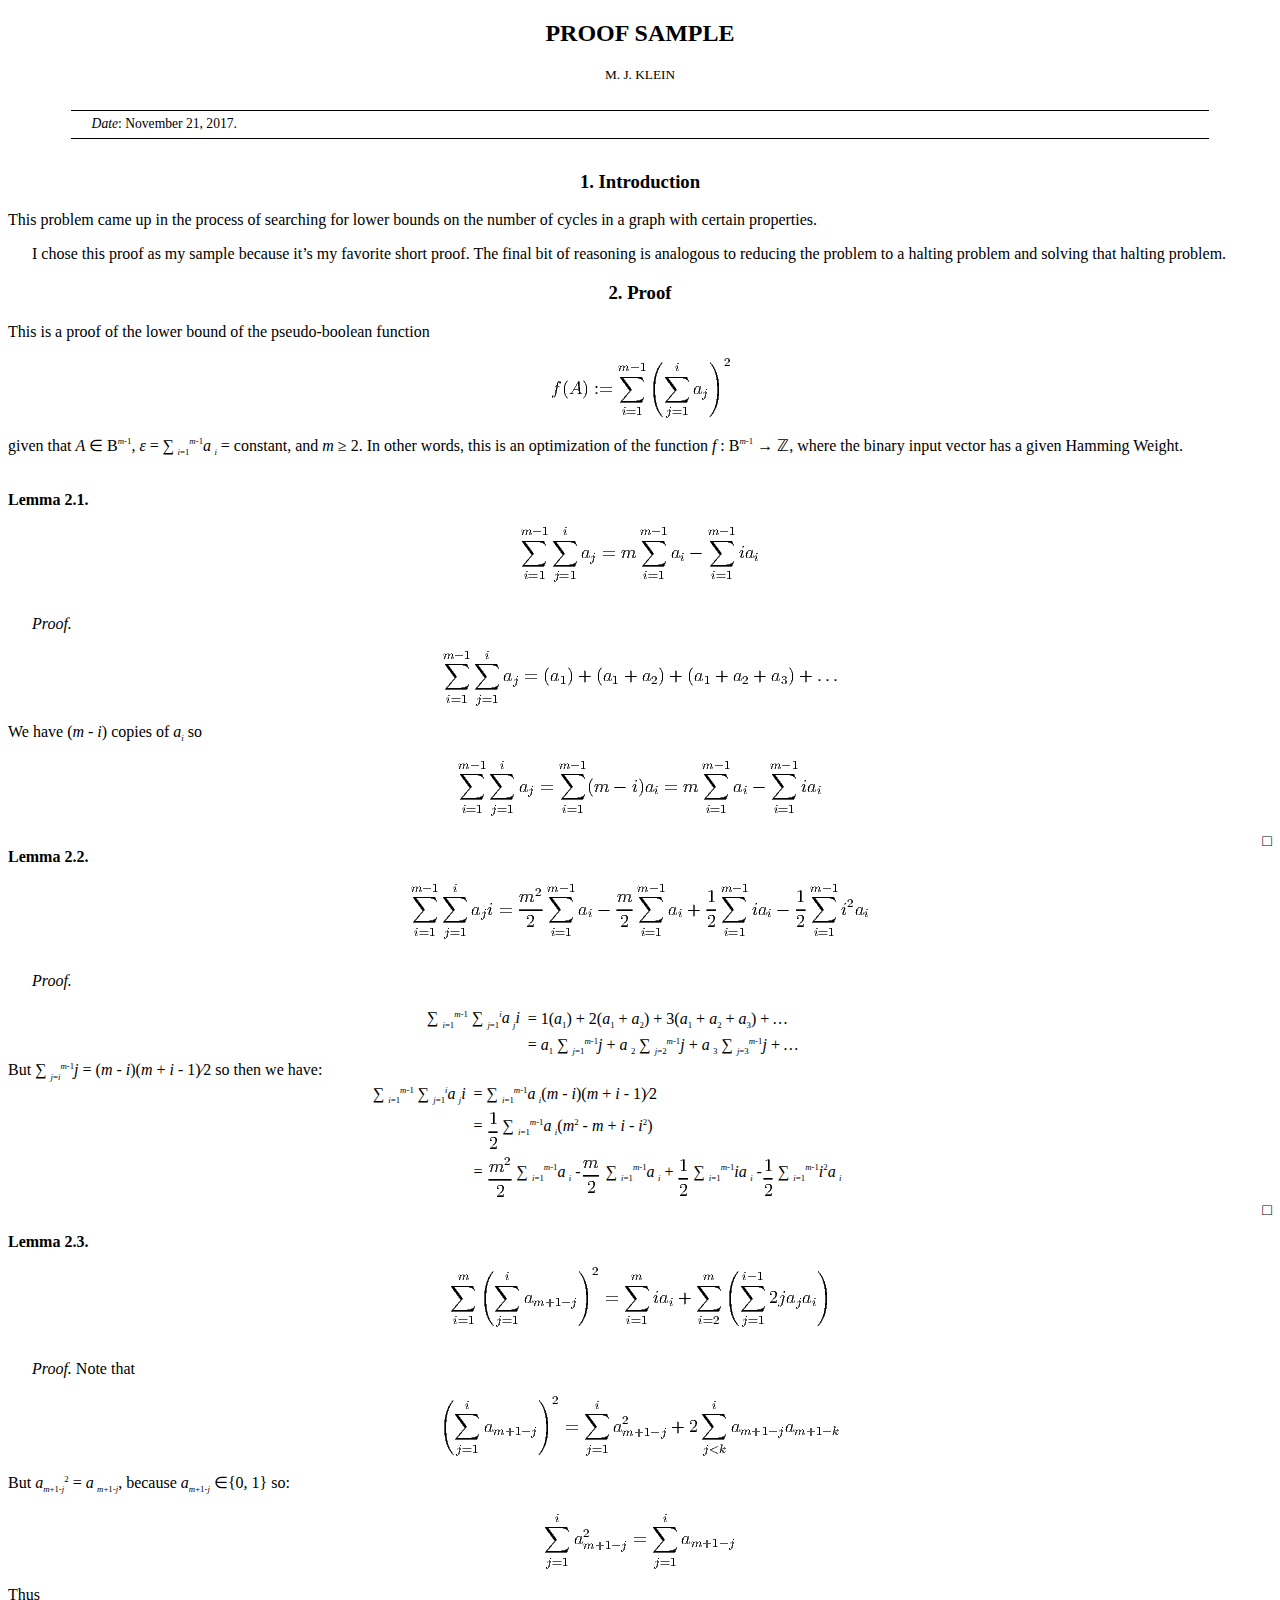
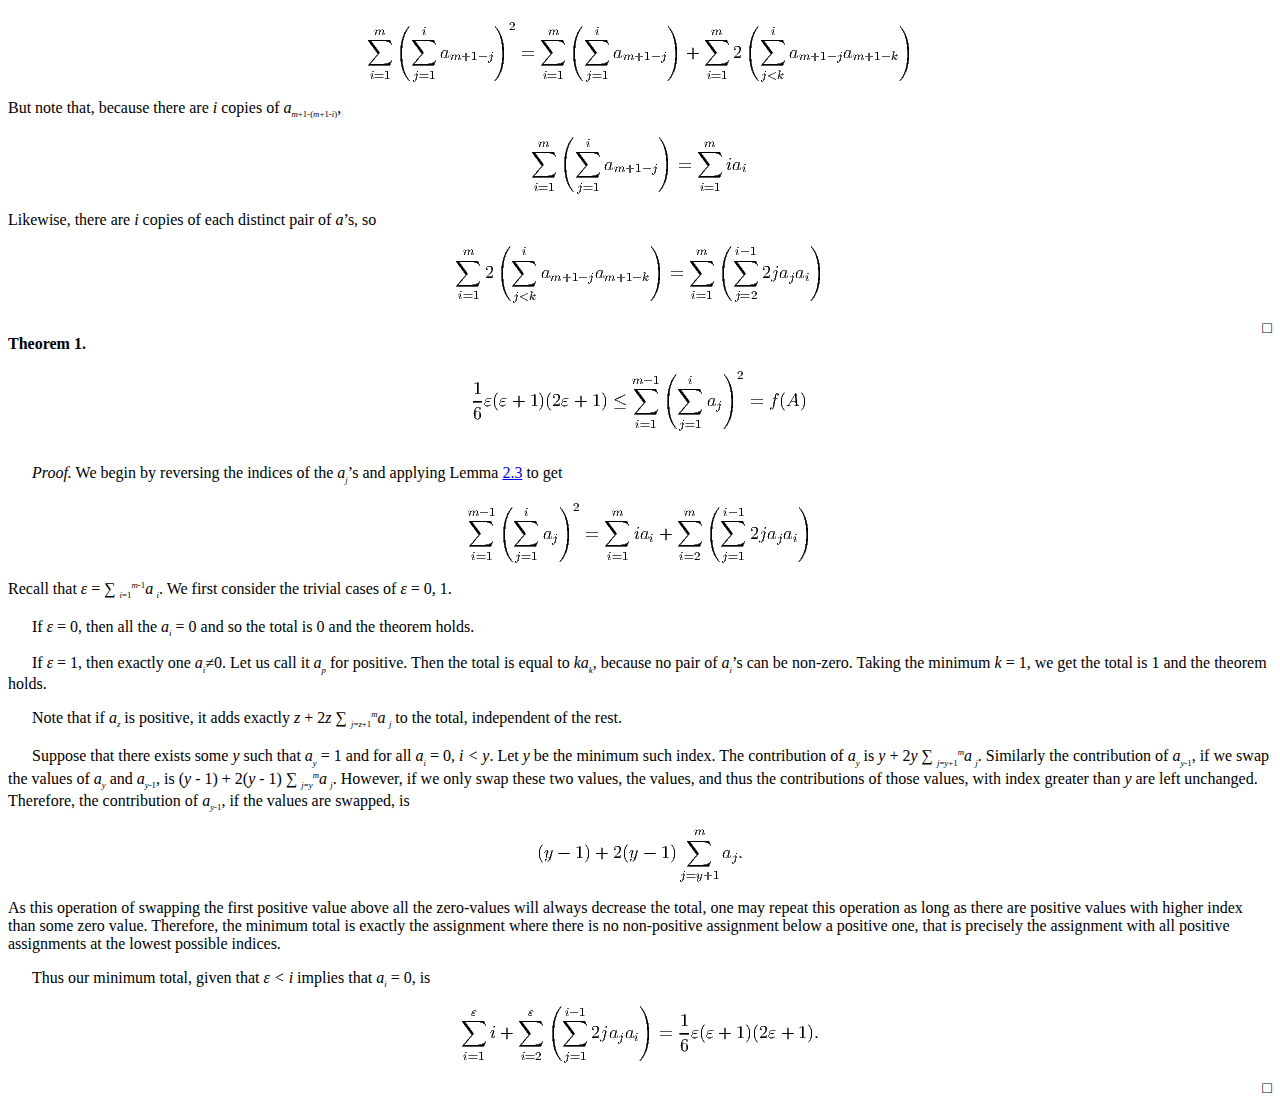
<file: ProofSample.html>
<!DOCTYPE html PUBLIC "-//W3C//DTD HTML 4.01 Transitional//EN"  
  "http://www.w3.org/TR/html4/loose.dtd">  
<html > 
<head><title>Proof Sample</title> 
<meta http-equiv="Content-Type" content="text/html; charset=iso-8859-1"> 
<meta name="generator" content="TeX4ht (http://www.tug.org/tex4ht/)"> 
<meta name="originator" content="TeX4ht (http://www.tug.org/tex4ht/)"> 
<!-- html --> 
<meta name="src" content="ProofSample.tex"> 
<link rel="stylesheet" type="text/css" href="ProofSample.css"> 
</head><body 
>
  <div class="maketitle">
  <h2 class="titleHead">
PROOF SAMPLE
  </h2><div class="authors"><span class="author" >
<span 
class="cmr-10">M.</span><span 
class="cmr-10">&#x00A0;J.</span><span 
class="cmr-10">&#x00A0;KLEIN</span>
  </span></div>
<div class="submaketitle">
  <div class="date" >
<!--l. 52--><p class="indent" >  <span 
class="cmti-12">Date</span>:&#x00A0;November 21, 2017.</div></div></div>
  <h3 class="sectionHead"><span class="titlemark">1. </span> <a 
 id="x1-10001"></a>Introduction</h3>
<!--l. 56--><p class="noindent" >This problem came up in the process of searching for lower bounds on the
number of cycles in a graph with certain properties.
<!--l. 58--><p class="indent" >  I chose this proof as my sample because it&#8217;s my favorite short proof. The
final bit of reasoning is analogous to reducing the problem to a halting
problem and solving that halting problem.
  <h3 class="sectionHead"><span class="titlemark">2. </span> <a 
 id="x1-20002"></a>Proof</h3>
<!--l. 61--><p class="noindent" >This is a proof of the lower bound of the pseudo-boolean function
  <center class="math-display" >
<img 
src="ProofSample0x.png" alt="            (       )
        m&#x2211; -1  &#x2211;i      2
f(A ) :=          aj
         i=1   j=1   " class="math-display" ></center>

given that <span 
class="cmmi-12">A </span><span 
class="cmsy-10x-x-120">&#x2208; </span><span 
class="msbm-10x-x-120">B</span><sup><span 
class="cmmi-8">m</span><span 
class="cmsy-8">-</span><span 
class="cmr-8">1</span></sup>, <span 
class="cmmi-12">&#x03B5; </span>= <span 
class="cmex-10x-x-120">&#x2211;</span><sub>
<span 
class="cmmi-8">i</span><span 
class="cmr-8">=1</span></sub><sup><span 
class="cmmi-8">m</span><span 
class="cmsy-8">-</span><span 
class="cmr-8">1</span></sup><span 
class="cmmi-12">a</span><sub>
<span 
class="cmmi-8">i</span></sub> = constant, and <span 
class="cmmi-12">m </span><span 
class="cmsy-10x-x-120">&#x2265; </span>2. In other
words, this is an optimization of the function <span 
class="cmmi-12">f </span>: <span 
class="msbm-10x-x-120">B</span><sup><span 
class="cmmi-8">m</span><span 
class="cmsy-8">-</span><span 
class="cmr-8">1</span></sup> <span 
class="cmsy-10x-x-120">&#x2192; </span><span 
class="msbm-10x-x-120">&#x2124;</span>, where the
binary input vector has a given Hamming Weight.
  <div class="newtheorem">
<!--l. 66--><p class="noindent" ><span class="head">
<a 
 id="x1-2001r1"></a>
<span 
class="cmbx-12">Lemma 2.1.</span>  </span>
  <center class="math-display" >
<img 
src="ProofSample1x.png" alt="m&#x2211; -1&#x2211; i        m&#x2211; -1     m&#x2211;-1
        aj = m     ai -     iai
 i=1 j=1         i=1      i=1
" class="math-display" ></center>
  </div>
  <div class="proof">
<!--l. 71--><p class="indent" >  <span class="head">
<span 
class="cmti-12">Proof.</span> </span>
  <center class="math-display" >
<img 
src="ProofSample2x.png" alt="m&#x2211; -1&#x2211;i
        aj = (a1) + (a1 + a2) + (a1 + a2 + a3) + ...
 i=1 j=1
" class="math-display" ></center> We have (<span 
class="cmmi-12">m </span><span 
class="cmsy-10x-x-120">- </span><span 
class="cmmi-12">i</span>) copies of <span 
class="cmmi-12">a</span><sub><span 
class="cmmi-8">i</span></sub> so <br 
class="newline" />
  <center class="math-display" >
<img 
src="ProofSample3x.png" alt="m -1  i      m- 1              m- 1    m -1
 &#x2211;  &#x2211;        &#x2211;                 &#x2211;        &#x2211;
        aj =     (m  - i)ai = m     ai -    iai
 i=1  j=1      i=1               i=1      i=1
" class="math-display" ></center> <span class="qed"><span 
class="msam-10x-x-120">&#x25A1;</span></span>
  </div>
  <div class="newtheorem">
<!--l. 77--><p class="noindent" ><span class="head">
<a 
 id="x1-2002r2"></a>
<span 
class="cmbx-12">Lemma 2.2.</span>  </span>
  <center class="math-display" >
<img 
src="ProofSample4x.png" alt="m-1  i           m-1        m- 1      m -1        m-1
&#x2211;  &#x2211;         m2- &#x2211;       m- &#x2211;        1&#x2211;         1-&#x2211;   2
       aji =  2     ai -  2     ai + 2    iai - 2    i ai
i=1 j=1           i=1        i=1        i=1         i=1
" class="math-display" ></center>
  </div>
  <div class="proof">
<!--l. 86--><p class="indent" >  <span class="head">
<span 
class="cmti-12">Proof.</span> </span>
<table 
class="align-star">
       <tr><td 
class="align-odd"><span 
class="cmex-10x-x-120">&#x2211;</span>
  <sub><span 
class="cmmi-8">i</span><span 
class="cmr-8">=1</span></sub><sup><span 
class="cmmi-8">m</span><span 
class="cmsy-8">-</span><span 
class="cmr-8">1</span></sup> <span 
class="cmex-10x-x-120">&#x2211;</span>
<sub><span 
class="cmmi-8">j</span><span 
class="cmr-8">=1</span></sub><sup><span 
class="cmmi-8">i</span></sup><span 
class="cmmi-12">a</span><sub>
<span 
class="cmmi-8">j</span></sub><span 
class="cmmi-12">i</span></td>       <td 
class="align-even"> = 1(<span 
class="cmmi-12">a</span><sub><span 
class="cmr-8">1</span></sub>) + 2(<span 
class="cmmi-12">a</span><sub><span 
class="cmr-8">1</span></sub> + <span 
class="cmmi-12">a</span><sub><span 
class="cmr-8">2</span></sub>) + 3(<span 
class="cmmi-12">a</span><sub><span 
class="cmr-8">1</span></sub> + <span 
class="cmmi-12">a</span><sub><span 
class="cmr-8">2</span></sub> + <span 
class="cmmi-12">a</span><sub><span 
class="cmr-8">3</span></sub>) + <span 
class="cmmi-12">&#x2026;</span></td>                   <td 
class="align-label"></td>       <td 
class="align-label">
       </td></tr><tr><td 
class="align-odd"></td>                            <td 
class="align-even"> = <span 
class="cmmi-12">a</span><sub><span 
class="cmr-8">1</span></sub> <span 
class="cmex-10x-x-120">&#x2211;</span>
   <sub><span 
class="cmmi-8">j</span><span 
class="cmr-8">=1</span></sub><sup><span 
class="cmmi-8">m</span><span 
class="cmsy-8">-</span><span 
class="cmr-8">1</span></sup><span 
class="cmmi-12">j </span>+ <span 
class="cmmi-12">a</span><sub>
<span 
class="cmr-8">2</span></sub> <span 
class="cmex-10x-x-120">&#x2211;</span>
<sub><span 
class="cmmi-8">j</span><span 
class="cmr-8">=2</span></sub><sup><span 
class="cmmi-8">m</span><span 
class="cmsy-8">-</span><span 
class="cmr-8">1</span></sup><span 
class="cmmi-12">j </span>+ <span 
class="cmmi-12">a</span><sub>
<span 
class="cmr-8">3</span></sub> <span 
class="cmex-10x-x-120">&#x2211;</span>
<sub><span 
class="cmmi-8">j</span><span 
class="cmr-8">=3</span></sub><sup><span 
class="cmmi-8">m</span><span 
class="cmsy-8">-</span><span 
class="cmr-8">1</span></sup><span 
class="cmmi-12">j </span>+ <span 
class="cmmi-12">&#x2026;</span></td>       <td 
class="align-label"></td>       <td 
class="align-label"></td></tr></table>
But <span 
class="cmex-10x-x-120">&#x2211;</span>
  <sub><span 
class="cmmi-8">j</span><span 
class="cmr-8">=</span><span 
class="cmmi-8">i</span></sub><sup><span 
class="cmmi-8">m</span><span 
class="cmsy-8">-</span><span 
class="cmr-8">1</span></sup><span 
class="cmmi-12">j </span>= (<span 
class="cmmi-12">m </span><span 
class="cmsy-10x-x-120">- </span><span 
class="cmmi-12">i</span>)(<span 
class="cmmi-12">m </span>+ <span 
class="cmmi-12">i </span><span 
class="cmsy-10x-x-120">- </span>1)<span 
class="cmmi-12">&#x2215;</span>2 so then we have:

<table 
class="align-star">
      <tr><td 
class="align-odd"> <span 
class="cmex-10x-x-120">&#x2211;</span>
  <sub><span 
class="cmmi-8">i</span><span 
class="cmr-8">=1</span></sub><sup><span 
class="cmmi-8">m</span><span 
class="cmsy-8">-</span><span 
class="cmr-8">1</span></sup> <span 
class="cmex-10x-x-120">&#x2211;</span>
<sub><span 
class="cmmi-8">j</span><span 
class="cmr-8">=1</span></sub><sup><span 
class="cmmi-8">i</span></sup><span 
class="cmmi-12">a</span><sub>
<span 
class="cmmi-8">j</span></sub><span 
class="cmmi-12">i</span></td>      <td 
class="align-even"> = <span 
class="cmex-10x-x-120">&#x2211;</span>
  <sub><span 
class="cmmi-8">i</span><span 
class="cmr-8">=1</span></sub><sup><span 
class="cmmi-8">m</span><span 
class="cmsy-8">-</span><span 
class="cmr-8">1</span></sup><span 
class="cmmi-12">a</span><sub>
<span 
class="cmmi-8">i</span></sub>(<span 
class="cmmi-12">m </span><span 
class="cmsy-10x-x-120">- </span><span 
class="cmmi-12">i</span>)(<span 
class="cmmi-12">m </span>+ <span 
class="cmmi-12">i </span><span 
class="cmsy-10x-x-120">- </span>1)<span 
class="cmmi-12">&#x2215;</span>2</td>                                          <td 
class="align-label"></td>      <td 
class="align-label">
      </td></tr><tr><td 
class="align-odd"></td>                          <td 
class="align-even"> = <img 
src="ProofSample5x.png" alt="1-
2"  class="frac" align="middle"> <span 
class="cmex-10x-x-120">&#x2211;</span>
    <sub><span 
class="cmmi-8">i</span><span 
class="cmr-8">=1</span></sub><sup><span 
class="cmmi-8">m</span><span 
class="cmsy-8">-</span><span 
class="cmr-8">1</span></sup><span 
class="cmmi-12">a</span><sub>
<span 
class="cmmi-8">i</span></sub>(<span 
class="cmmi-12">m</span><sup><span 
class="cmr-8">2</span></sup> <span 
class="cmsy-10x-x-120">- </span><span 
class="cmmi-12">m </span>+ <span 
class="cmmi-12">i </span><span 
class="cmsy-10x-x-120">- </span><span 
class="cmmi-12">i</span><sup><span 
class="cmr-8">2</span></sup>)</td>                                           <td 
class="align-label"></td>      <td 
class="align-label">
      </td></tr><tr><td 
class="align-odd"></td>                          <td 
class="align-even"> = <img 
src="ProofSample6x.png" alt="m2
---
 2"  class="frac" align="middle"> <span 
class="cmex-10x-x-120">&#x2211;</span>
     <sub><span 
class="cmmi-8">i</span><span 
class="cmr-8">=1</span></sub><sup><span 
class="cmmi-8">m</span><span 
class="cmsy-8">-</span><span 
class="cmr-8">1</span></sup><span 
class="cmmi-12">a</span><sub>
<span 
class="cmmi-8">i</span></sub> <span 
class="cmsy-10x-x-120">-</span><img 
src="ProofSample7x.png" alt="m
--
2"  class="frac" align="middle"> <span 
class="cmex-10x-x-120">&#x2211;</span>
    <sub><span 
class="cmmi-8">i</span><span 
class="cmr-8">=1</span></sub><sup><span 
class="cmmi-8">m</span><span 
class="cmsy-8">-</span><span 
class="cmr-8">1</span></sup><span 
class="cmmi-12">a</span><sub>
<span 
class="cmmi-8">i</span></sub> + <img 
src="ProofSample8x.png" alt="1
--
2"  class="frac" align="middle"> <span 
class="cmex-10x-x-120">&#x2211;</span>
    <sub><span 
class="cmmi-8">i</span><span 
class="cmr-8">=1</span></sub><sup><span 
class="cmmi-8">m</span><span 
class="cmsy-8">-</span><span 
class="cmr-8">1</span></sup><span 
class="cmmi-12">ia</span><sub>
<span 
class="cmmi-8">i</span></sub> <span 
class="cmsy-10x-x-120">-</span><img 
src="ProofSample9x.png" alt="1
--
2"  class="frac" align="middle"> <span 
class="cmex-10x-x-120">&#x2211;</span>
    <sub><span 
class="cmmi-8">i</span><span 
class="cmr-8">=1</span></sub><sup><span 
class="cmmi-8">m</span><span 
class="cmsy-8">-</span><span 
class="cmr-8">1</span></sup><span 
class="cmmi-12">i</span><sup><span 
class="cmr-8">2</span></sup><span 
class="cmmi-12">a</span><sub>
<span 
class="cmmi-8">i</span></sub></td>      <td 
class="align-label"></td>      <td 
class="align-label"></td></tr></table>
<span class="qed"><span 
class="msam-10x-x-120">&#x25A1;</span></span>
  </div>
  <div class="newtheorem">
<!--l. 101--><p class="noindent" ><span class="head">
<a 
 id="x1-2003r3"></a>
<span 
class="cmbx-12">Lemma 2.3.</span>  </span>
  <center class="math-display" >
<img 
src="ProofSample10x.png" alt="    (           )2                 (          )
&#x2211;m    &#x2211;i              &#x2211;m       &#x2211;m    i-&#x2211; 1
          am+1-j    =     iai +          2jajai
 i=1   j=1             i=1      i=2   j=1
" class="math-display" ></center>
  </div>
  <div class="proof">

<!--l. 106--><p class="indent" >  <span class="head">
<span 
class="cmti-12">Proof.</span> </span>Note that
  <center class="math-display" >
<img 
src="ProofSample11x.png" alt="(           )
  &#x2211;i          2   &#x2211;i             &#x2211;i
      am+1- j   =     a2m+1- j + 2    am+1-jam+1 -k
  j=1             j=1            j&#x003C;k
" class="math-display" ></center> But <span 
class="cmmi-12">a</span><sub><span 
class="cmmi-8">m</span><span 
class="cmr-8">+1</span><span 
class="cmsy-8">-</span><span 
class="cmmi-8">j</span></sub><sup><span 
class="cmr-8">2</span></sup> = <span 
class="cmmi-12">a</span><sub>
<span 
class="cmmi-8">m</span><span 
class="cmr-8">+1</span><span 
class="cmsy-8">-</span><span 
class="cmmi-8">j</span></sub>, because <span 
class="cmmi-12">a</span><sub><span 
class="cmmi-8">m</span><span 
class="cmr-8">+1</span><span 
class="cmsy-8">-</span><span 
class="cmmi-8">j</span></sub> <span 
class="cmsy-10x-x-120">&#x2208;{</span>0<span 
class="cmmi-12">, </span>1<span 
class="cmsy-10x-x-120">} </span>so:
  <center class="math-display" >
<img 
src="ProofSample12x.png" alt="&#x2211; i           &#x2211;i
    a2     =     a
     m+1 -j        m+1-j
j=1           j=1
" class="math-display" ></center> Thus
  <center class="math-display" >
<img 
src="ProofSample13x.png" alt=" m  (  i        )2     m (   i        )    m   (   i               )
&#x2211;    &#x2211;                &#x2211;    &#x2211;              &#x2211;      &#x2211;
         am+1 -j   =           am+1 -j  +     2      am+1 -jam+1- k
i=1   j=1              i=1  j=1             i=1    j&#x003C;k
" class="math-display" ></center> But note that, because there are <span 
class="cmmi-12">i </span>copies of <span 
class="cmmi-12">a</span><sub><span 
class="cmmi-8">m</span><span 
class="cmr-8">+1</span><span 
class="cmsy-8">-</span><span 
class="cmr-8">(</span><span 
class="cmmi-8">m</span><span 
class="cmr-8">+1</span><span 
class="cmsy-8">-</span><span 
class="cmmi-8">i</span><span 
class="cmr-8">)</span></sub>,
  <center class="math-display" >
<img 
src="ProofSample14x.png" alt="   (            )
&#x2211;m   &#x2211; i            &#x2211;m
         am+1- j  =     iai
i=1  j=1             i=1
" class="math-display" ></center> Likewise, there are <span 
class="cmmi-12">i </span>copies of each distinct pair of <span 
class="cmmi-12">a</span>&#8217;s, so
  <center class="math-display" >
<img 
src="ProofSample15x.png" alt="&#x2211;m   ( &#x2211;i               )    &#x2211;m  ( i&#x2211;-1      )
    2      a      a        =          2ja  a
            m+1- j m+1-k                  j i
i=1    j&#x003C;k                    i=1   j=2
" class="math-display" ></center> <span class="qed"><span 
class="msam-10x-x-120">&#x25A1;</span></span>
  </div>
  <div class="newtheorem">
<!--l. 132--><p class="noindent" ><span class="head">
<a 
 id="x1-2004r1"></a>

<span 
class="cmbx-12">Theorem 1.</span>  </span>
  <center class="math-display" >
<img 
src="ProofSample16x.png" alt="                        (       )2
1                   m&#x2211; -1  &#x2211;i
--&#x03B5;(&#x03B5; + 1)(2 &#x03B5; + 1) &#x2264;          aj   = f (A)
6                    i=1   j=1
" class="math-display" ></center>
  </div>
  <div class="proof">
<!--l. 137--><p class="indent" >  <span class="head">
<span 
class="cmti-12">Proof.</span> </span>We  begin  by  reversing  the  indices  of  the  <span 
class="cmmi-12">a</span><sub><span 
class="cmmi-8">j</span></sub>&#8217;s  and  applying
Lemma <a 
href="#x1-2003r3">2.3<!--tex4ht:ref: lem12 --></a> to get
  <center class="math-display" >
<img 
src="ProofSample17x.png" alt="m&#x2211;-1( &#x2211; i   )2    &#x2211;m       &#x2211;m ( &#x2211;i-1       )
         a    =     ia +           2ja a
          j           i               j i
i=1   j=1         i=1      i=2  j=1
" class="math-display" ></center> Recall that <span 
class="cmmi-12">&#x03B5; </span>=  <span 
class="cmex-10x-x-120">&#x2211;</span>
  <sub><span 
class="cmmi-8">i</span><span 
class="cmr-8">=1</span></sub><sup><span 
class="cmmi-8">m</span><span 
class="cmsy-8">-</span><span 
class="cmr-8">1</span></sup><span 
class="cmmi-12">a</span><sub>
<span 
class="cmmi-8">i</span></sub>. We first consider the trivial cases of
<span 
class="cmmi-12">&#x03B5; </span>= 0<span 
class="cmmi-12">, </span>1.

<!--l. 144--><p class="indent" >  If <span 
class="cmmi-12">&#x03B5; </span>= 0, then all the <span 
class="cmmi-12">a</span><sub><span 
class="cmmi-8">i</span></sub> = 0 and so the total is 0 and the theorem
holds.
<!--l. 146--><p class="indent" >  If <span 
class="cmmi-12">&#x03B5; </span>= 1, then exactly one <span 
class="cmmi-12">a</span><sub><span 
class="cmmi-8">i</span></sub><span 
class="cmmi-12">&#x2260;</span>0. Let us call it <span 
class="cmmi-12">a</span><sub><span 
class="cmmi-8">p</span></sub> for positive. Then the
total is equal to <span 
class="cmmi-12">ka</span><sub><span 
class="cmmi-8">k</span></sub>, because no pair of <span 
class="cmmi-12">a</span><sub><span 
class="cmmi-8">i</span></sub>&#8217;s can be non-zero. Taking
the minimum <span 
class="cmmi-12">k </span>= 1, we get the total is 1 and the theorem holds.
<!--l. 150--><p class="indent" >  Note that if <span 
class="cmmi-12">a</span><sub><span 
class="cmmi-8">z</span></sub> is positive, it adds exactly <span 
class="cmmi-12">z </span>+ 2<span 
class="cmmi-12">z</span> <span 
class="cmex-10x-x-120">&#x2211;</span>
  <sub><span 
class="cmmi-8">j</span><span 
class="cmr-8">=</span><span 
class="cmmi-8">z</span><span 
class="cmr-8">+1</span></sub><sup><span 
class="cmmi-8">m</span></sup><span 
class="cmmi-12">a</span><sub>
<span 
class="cmmi-8">j</span></sub> to the
total, independent of the rest.
<!--l. 152--><p class="indent" >  Suppose that there exists some <span 
class="cmmi-12">y </span>such that <span 
class="cmmi-12">a</span><sub><span 
class="cmmi-8">y</span></sub> = 1 and for all <span 
class="cmmi-12">a</span><sub><span 
class="cmmi-8">i</span></sub> = 0,
<span 
class="cmmi-12">i &#x003C; y</span>. Let <span 
class="cmmi-12">y </span>be the minimum such index. The contribution of <span 
class="cmmi-12">a</span><sub><span 
class="cmmi-8">y</span></sub>  is
<span 
class="cmmi-12">y </span>+ 2<span 
class="cmmi-12">y</span> <span 
class="cmex-10x-x-120">&#x2211;</span>
  <sub><span 
class="cmmi-8">j</span><span 
class="cmr-8">=</span><span 
class="cmmi-8">y</span><span 
class="cmr-8">+1</span></sub><sup><span 
class="cmmi-8">m</span></sup><span 
class="cmmi-12">a</span><sub>
<span 
class="cmmi-8">j</span></sub>. Similarly the contribution of <span 
class="cmmi-12">a</span><sub><span 
class="cmmi-8">y</span><span 
class="cmsy-8">-</span><span 
class="cmr-8">1</span></sub>, if we swap the
values of <span 
class="cmmi-12">a</span><sub><span 
class="cmmi-8">y</span></sub> and <span 
class="cmmi-12">a</span><sub><span 
class="cmmi-8">y</span><span 
class="cmsy-8">-</span><span 
class="cmr-8">1</span></sub>, is (<span 
class="cmmi-12">y </span><span 
class="cmsy-10x-x-120">- </span>1) + 2(<span 
class="cmmi-12">y </span><span 
class="cmsy-10x-x-120">- </span>1) <span 
class="cmex-10x-x-120">&#x2211;</span>
  <sub><span 
class="cmmi-8">j</span><span 
class="cmr-8">=</span><span 
class="cmmi-8">y</span></sub><sup><span 
class="cmmi-8">m</span></sup><span 
class="cmmi-12">a</span><sub>
<span 
class="cmmi-8">j</span></sub>. However, if we
only swap these two values, the values, and thus the contributions of
those values, with index greater than <span 
class="cmmi-12">y </span>are left unchanged. Therefore,
the contribution of <span 
class="cmmi-12">a</span><sub><span 
class="cmmi-8">y</span><span 
class="cmsy-8">-</span><span 
class="cmr-8">1</span></sub>, if the values are swapped, is
  <center class="math-display" >
<img 
src="ProofSample18x.png" alt="                   &#x2211;m
(y - 1) + 2(y - 1)     aj.
                  j=y+1
" class="math-display" ></center> As this operation of swapping the first positive value above all the
zero-values will always decrease the total, one may repeat this operation
as long as there are positive values with higher index than some zero
value. Therefore, the minimum total is exactly the assignment where
there is no non-positive assignment below a positive one, that is precisely
the assignment with all positive assignments at the lowest possible
indices.
<!--l. 158--><p class="indent" >  Thus our minimum total, given that <span 
class="cmmi-12">&#x03B5; &#x003C; i </span>implies that <span 
class="cmmi-12">a</span><sub><span 
class="cmmi-8">i</span></sub> = 0, is

  <center class="math-display" >
<img 
src="ProofSample19x.png" alt="           (          )
&#x2211;&#x03B5;     &#x2211;&#x03B5;   &#x2211;i- 1           1
   i +          2jajai   = -&#x03B5; (&#x03B5; + 1)(2&#x03B5; + 1).
i=1    i=2   j=1            6
" class="math-display" ></center> <span class="qed"><span 
class="msam-10x-x-120">&#x25A1;</span></span>
  </div>
   
</body></html>
</file>
<file: ProofSample.css>
/* start css.sty */
.cmr-10{font-size:83%;}
.cmbx-12{ font-weight: bold;}
.cmti-12{ font-style: italic;}
.cmr-8{font-size:66%;}
.cmmi-12{font-style: italic;}
.cmmi-8{font-size:66%;font-style: italic;}
.cmsy-8{font-size:66%;}
p.noindent { text-indent: 0em }
td p.noindent { text-indent: 0em; margin-top:0em; }
p.nopar { text-indent: 0em; }
p.indent{ text-indent: 1.5em }
@media print {div.crosslinks {visibility:hidden;}}
a img { border-top: 0; border-left: 0; border-right: 0; }
center { margin-top:1em; margin-bottom:1em; }
td center { margin-top:0em; margin-bottom:0em; }
.Canvas { position:relative; }
img.math{vertical-align:middle;}
li p.indent { text-indent: 0em }
li p:first-child{ margin-top:0em; }
li p:last-child, li div:last-child { margin-bottom:0.5em; }
li p~ul:last-child, li p~ol:last-child{ margin-bottom:0.5em; }
.enumerate1 {list-style-type:decimal;}
.enumerate2 {list-style-type:lower-alpha;}
.enumerate3 {list-style-type:lower-roman;}
.enumerate4 {list-style-type:upper-alpha;}
div.newtheorem { margin-bottom: 2em; margin-top: 2em;}
.obeylines-h,.obeylines-v {white-space: nowrap; }
div.obeylines-v p { margin-top:0; margin-bottom:0; }
.overline{ text-decoration:overline; }
.overline img{ border-top: 1px solid black; }
td.displaylines {text-align:center; white-space:nowrap;}
.centerline {text-align:center;}
.rightline {text-align:right;}
div.verbatim {font-family: monospace; white-space: nowrap; text-align:left; clear:both; }
.fbox {padding-left:3.0pt; padding-right:3.0pt; text-indent:0pt; border:solid black 0.4pt; }
div.fbox {display:table}
div.center div.fbox {text-align:center; clear:both; padding-left:3.0pt; padding-right:3.0pt; text-indent:0pt; border:solid black 0.4pt; }
div.minipage{width:100%;}
div.center, div.center div.center {text-align: center; margin-left:1em; margin-right:1em;}
div.center div {text-align: left;}
div.flushright, div.flushright div.flushright {text-align: right;}
div.flushright div {text-align: left;}
div.flushleft {text-align: left;}
.underline{ text-decoration:underline; }
.underline img{ border-bottom: 1px solid black; margin-bottom:1pt; }
.framebox-c, .framebox-l, .framebox-r { padding-left:3.0pt; padding-right:3.0pt; text-indent:0pt; border:solid black 0.4pt; }
.framebox-c {text-align:center;}
.framebox-l {text-align:left;}
.framebox-r {text-align:right;}
span.thank-mark{ vertical-align: super }
span.footnote-mark sup.textsuperscript, span.footnote-mark a sup.textsuperscript{ font-size:80%; }
div.tabular, div.center div.tabular {text-align: center; margin-top:0.5em; margin-bottom:0.5em; }
table.tabular td p{margin-top:0em;}
table.tabular {margin-left: auto; margin-right: auto;}
td p:first-child{ margin-top:0em; }
td p:last-child{ margin-bottom:0em; }
div.td00{ margin-left:0pt; margin-right:0pt; }
div.td01{ margin-left:0pt; margin-right:5pt; }
div.td10{ margin-left:5pt; margin-right:0pt; }
div.td11{ margin-left:5pt; margin-right:5pt; }
table[rules] {border-left:solid black 0.4pt; border-right:solid black 0.4pt; }
td.td00{ padding-left:0pt; padding-right:0pt; }
td.td01{ padding-left:0pt; padding-right:5pt; }
td.td10{ padding-left:5pt; padding-right:0pt; }
td.td11{ padding-left:5pt; padding-right:5pt; }
table[rules] {border-left:solid black 0.4pt; border-right:solid black 0.4pt; }
.hline hr, .cline hr{ height : 1px; margin:0px; }
.tabbing-right {text-align:right;}
span.TEX {letter-spacing: -0.125em; }
span.TEX span.E{ position:relative;top:0.5ex;left:-0.0417em;}
a span.TEX span.E {text-decoration: none; }
span.LATEX span.A{ position:relative; top:-0.5ex; left:-0.4em; font-size:85%;}
span.LATEX span.TEX{ position:relative; left: -0.4em; }
div.float, div.figure {margin-left: auto; margin-right: auto;}
div.float img {text-align:center;}
div.figure img {text-align:center;}
.marginpar {width:20%; float:right; text-align:left; margin-left:auto; margin-top:0.5em; font-size:85%; text-decoration:underline;}
.marginpar p{margin-top:0.4em; margin-bottom:0.4em;}
table.equation {width:100%;}
.equation td{text-align:center; }
td.equation { margin-top:1em; margin-bottom:1em; } 
td.equation-label { width:5%; text-align:center; }
td.eqnarray4 { width:5%; white-space: normal; }
td.eqnarray2 { width:5%; }
table.eqnarray-star, table.eqnarray {width:100%;}
div.eqnarray{text-align:center;}
div.array {text-align:center;}
div.pmatrix {text-align:center;}
table.pmatrix {width:100%;}
span.pmatrix img{vertical-align:middle;}
div.pmatrix {text-align:center;}
table.pmatrix {width:100%;}
span.bar-css {text-decoration:overline;}
img.cdots{vertical-align:middle;}
span.footnote-mark{ vertical-align: super; font-size:80%; }
div.submaketitle{ text-align:left; margin-top:2em; border-top: 1px solid black; border-bottom: 1px solid black; margin-left:5%; margin-right:5%; font-size:85%; line-height: 95%;}
div.submaketitle div {margin-top:0.5em; margin-bottom:0.5em; }
div.submaketitle p { margin-top:0em; margin-bottom:0em; }
div.abstract{ margin-top: 2em; text-align:left; margin-right:15pt; margin-left:15pt; }
div.addresses p {margin-top:0em; margin-bottom:0em; }
h2.titleHead{text-align:center;}
div.maketitle{ margin-bottom: 2em; text-align:center; }
div.caption {text-indent:-2em; margin-left:3em; margin-right:1em; text-align:left;}
div.caption span.id{font-weight: bold; white-space: nowrap; }
p.bibitem { text-indent: -2em; margin-left: 2em; margin-top:0.6em; margin-bottom:0.6em; }
p.bibitem-p { text-indent: 0em; margin-left: 2em; margin-top:0.6em; margin-bottom:0.6em; }
.qed {width:2ex; float:right; text-align:right;}
.partToc a, .partToc, .likepartToc a, .likepartToc {line-height: 200%; font-weight:bold; font-size:110%;}
div.translators {text-align:right; margin-bottom:0.7em;}
.sectionHead{text-align:center;}
.equation td{text-align:center; }
.equation-star td{text-align:center; }
table.equation-star { width:100%; }
table.equation { width:100%; }
table.align, table.alignat, table.xalignat, table.xxalignat, table.flalign {width:100%; margin-left:5%; white-space: nowrap;}
table.align-star, table.alignat-star, table.xalignat-star, table.flalign-star {margin-left:auto; margin-right:auto; white-space: nowrap;}
td.align-label { width:5%; text-align:center; }
td.align-odd { text-align:right; padding-right:0.3em;}
td.align-even { text-align:left; padding-right:0.6em;}
table.multline, table.multline-star {width:100%;}
td.gather {text-align:center; }
table.gather {width:100%;}
div.gather-star {text-align:center;}
div.verbatiminput {font-family: monospace; white-space: nowrap; }
/* end css.sty */
</file>
